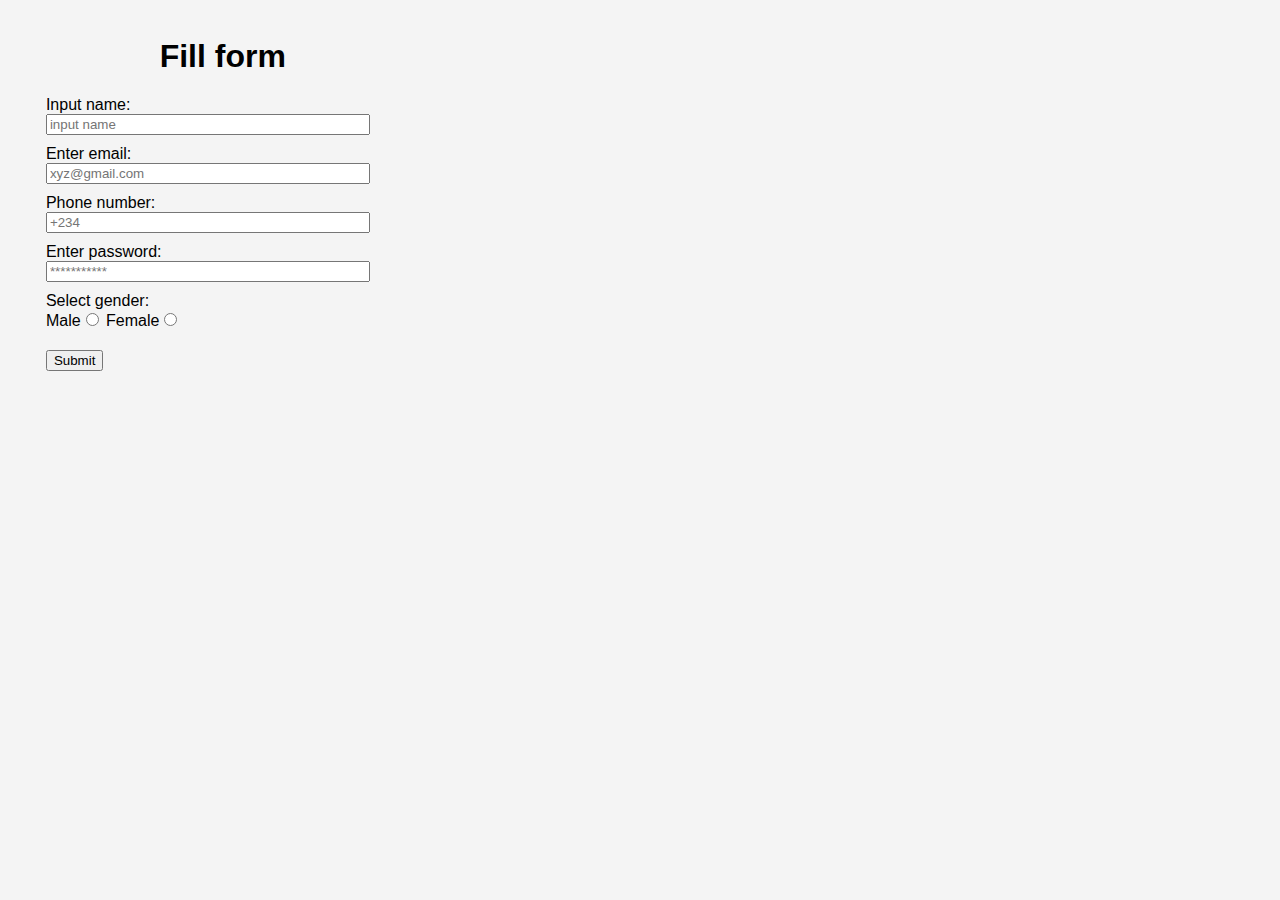
<file: index.html>
<!DOCTYPE html>
<html lang="en">
<head>
    <meta charset="UTF-8">
    <meta http-equiv="X-UA-Compatible" content="IE=edge">
    <meta name="viewport" content="width=device-width, initial-scale=1.0">
    <title>Week 1 Task</title>
    
</head>
<body>
    
    <section id="form-box">
        <h1>Fill form</h1>
        <div class="form-group">
            <label for="myName">Input name:</label></br>
            <input style="width:50%;" id="myName" type="text" placeholder="input name">
        </div>
        <div class="form-group">
            <label for="myEmail">Enter email:</label></br>
            <input style="width:50%;" id="myEmail" type="email" placeholder="xyz@gmail.com">
        </div>
        <div class="form-group">
            <label for="myNo">Phone number:</label></br>
            <input style="width:50%;" id="myNo" type="number" placeholder="+234">
        </div>
        <div class="form-group">
            <label for="">Enter password:</label></br>
            <input style="width:50%;" id="myPassword" type="password" placeholder="***********">
        </div>
        <div class="form-group">
            <label for="myGenderMale myGenderFemale">Select gender:</label></br>
            Male<input id="myGenderMale" type="radio" name="gender">
            Female<input id="myGenderFemale" type="radio" name="gender"> 
        </div>
        <button id="myButton" type="submit">Submit</button>
    </section>
    
</body>
<style>
    body{
        background-color: #f4f4f4;
        font-family: Arial, Helvetica, sans-serif;
    }
    #form-box{
        margin:3%;
        width: 50%;
    }

    #myButton{
        margin-top: 10px;
    }

    .form-group{
        margin-bottom: 10px;
    }

    #myButton:hover{
        background-color: #555;
        color: #fff;
    }

    #form-box h1{
        margin-left: 18%;
    }
</style>

<script type="text/javascript">
    function display(){
        alert("your message has been submitted")
    }
    document.getElementById("myButton").addEventListener("click", display);
</script>
</html>
</file>
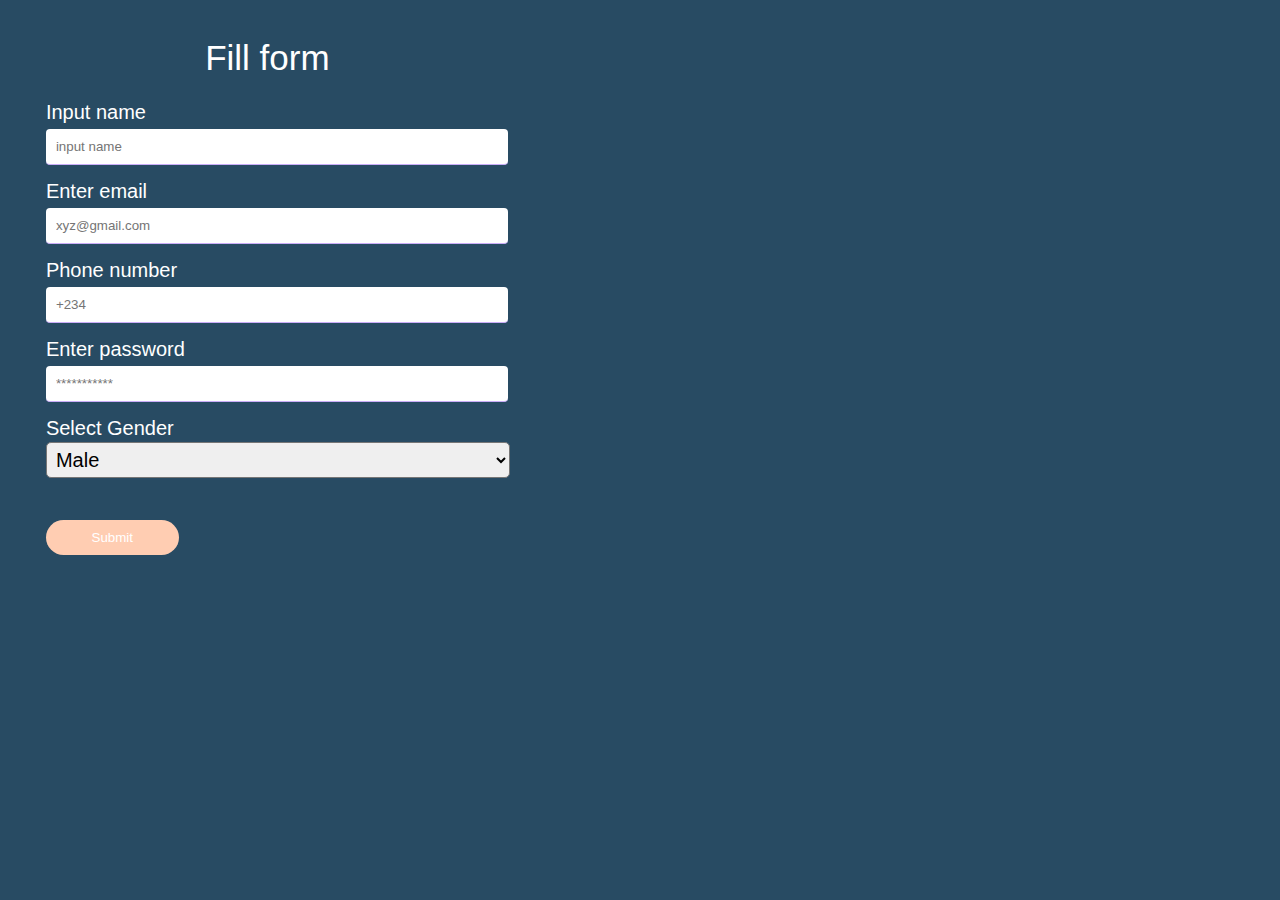
<file: demo.html>
<!DOCTYPE html>
<html lang="en">
<head>
    <meta charset="UTF-8">
    <meta http-equiv="X-UA-Compatible" content="IE=edge">
    <meta name="viewport" content="width=device-width, initial-scale=1.0">
    <title>Week 1 Task</title>
    <link rel="stylesheet" type="text/css" href="style.css">
    
</head>
<body>
    
    <section id="form-box">
        <h1>Fill form</h1>
        <div class="form-group ml">
            <label for="myName">Input name</label></br>
            <input style="width:50%;" id="myName" type="text" placeholder="input name">
        </div>
        <div class="form-group ml">
            <label for="myEmail">Enter email</label></br>
            <input style="width:50%;" id="myEmail" type="email" placeholder="xyz@gmail.com">
        </div>
        <div class="form-group ml">
            <label for="myNo">Phone number</label></br>
            <input style="width:50%;" id="myNo" type="number" placeholder="+234">
        </div>
        <div class="form-group ml">
            <label for="myPassword">Enter password</label></br>
            <input style="width:50%;" id="myPassword" type="password" placeholder="***********">
        </div>
        <div class="form-group ml">
            <label for="Gender">Select Gender</label><br>
            <select style="width:52.5%;" class="ml special" id="Gender" name="Select Gender">
                <option value="Male">Male</option>
                <option value="Female">Female</option>
            </select>
        </div>
            <button id="myButton" type="submit">Submit</button>
    </section>
    
</body>
<script type="text/javascript">
    function fnClick(){
        alert("Submission successful");
    }
    document.getElementById("myButton").addEventListener("click", fnClick);
</script>
</html>
</file>
<file: style.css>
/* Default code */
body{
    background-color:#284b63 ;
    background-image: url(https://img.freepik.com/free-photo/flat-lay-workstation-with-copy-space-laptop_23-2148430879.jpg?w=1060&t=st=1678982891~exp=1678983491~hmac=4fc8d909485673b86ab52bae03e562c3bb8e3f328533127af95810af589ef3a5);
    font-family: Arial, Helvetica, sans-serif;
    background-size: cover;
    color: #fff;
    


}
#form-box{
    margin:3%;
    width: 70%;
    /* padding: 20px 50px; */
}

#myButton{
  width: 15%;
  background-color: #ffcdb2;
  color: white;
  padding: 10px 5px;
  margin-top:30px;
  border: none;
  border-radius: 50px;
  cursor: pointer;
}

.form-group{
    margin-bottom:10px;
}

#myButton:hover{
    background-color:#6d6875 ;
    color: #fff;
}

#form-box h1{
    margin-left: 18%;
    font-size: 35px;
    font-weight: 500;
}

 .ml{
    font-size: 20px;
 }

input{
    border: none;
    border-bottom: 1px solid #caadf8;
    color: #0d0707;
    outline: none;
    border-radius: 4px;
    padding: 10px 10px;
    margin: 5px 0;
}

.special{
    outline: none;
    border-radius: 5px;
    padding: 5px 5px;
    margin: 2px 0;
}

input:focus{
    background-color: #ceb6f3;
}
</file>
